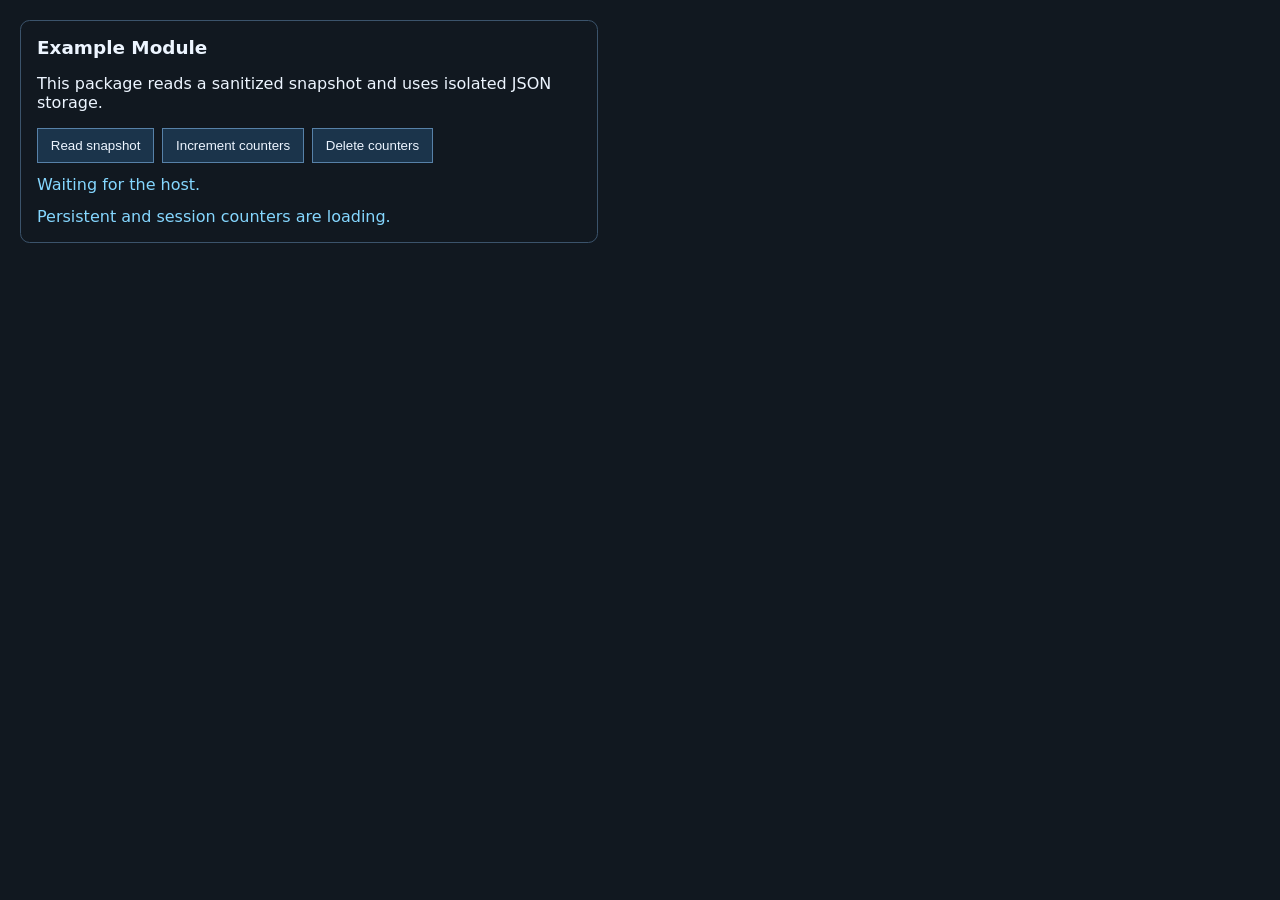
<file: docs/module-sdk/example/index.html>
<!doctype html>
<html lang="en">
<head>
  <meta charset="utf-8">
  <meta name="viewport" content="width=device-width, initial-scale=1">
  <title>Example Module</title>
  <style>
    :root { color-scheme: dark; font-family: system-ui, sans-serif; }
    body { margin: 0; padding: 1.25rem; background: #111820; color: #edf5ff; }
    section { max-width: 34rem; padding: 1rem; border: 1px solid #3b536b; border-radius: .6rem; }
    h1 { margin-top: 0; font-size: 1.15rem; }
    code { color: #85d7ff; }
    .actions { display: flex; flex-wrap: wrap; gap: .5rem; }
    button { border: 1px solid #5781a8; padding: .55rem .8rem; background: #1b344b; color: inherit; cursor: pointer; }
    output { display: block; margin-top: .8rem; color: #85d7ff; }
  </style>
</head>
<body>
  <section>
    <h1>Example Module</h1>
    <p>This package reads a sanitized snapshot and uses isolated JSON storage.</p>
    <div class="actions">
      <button id="refresh" type="button">Read snapshot</button>
      <button id="increment" type="button">Increment counters</button>
      <button id="reset" type="button">Delete counters</button>
    </div>
    <output id="snapshot-status">Waiting for the host.</output>
    <output id="data-status">Persistent and session counters are loading.</output>
  </section>
  <script>
    const hostOrigin = "https://meccha.localhost";
    const pending = new Map();
    const snapshotStatus = document.getElementById("snapshot-status");
    const dataStatus = document.getElementById("data-status");

    function sdkRequest(command, payload = {}) {
      return new Promise((resolve, reject) => {
        const requestId = crypto.randomUUID();
        const timeout = setTimeout(() => {
          pending.delete(requestId);
          reject(new Error(`SDK request timed out: ${command}`));
        }, 10_000);
        pending.set(requestId, { resolve, reject, timeout });
        window.parent.postMessage({
          source: "meccha-module",
          apiVersion: 1,
          requestId,
          command,
          payload
        }, hostOrigin);
      });
    }

    const sdk = Object.freeze({
      storage: Object.freeze({
        get: key => sdkRequest("storage.get", { key }),
        set: (key, value) => sdkRequest("storage.set", { key, value }),
        delete: key => sdkRequest("storage.delete", { key }),
        list: () => sdkRequest("storage.list")
      }),
      memory: Object.freeze({
        get: key => sdkRequest("memory.get", { key }),
        set: (key, value) => sdkRequest("memory.set", { key, value }),
        delete: key => sdkRequest("memory.delete", { key }),
        list: () => sdkRequest("memory.list")
      })
    });

    window.addEventListener("message", event => {
      if (event.source !== window.parent ||
          event.origin !== hostOrigin ||
          event.data?.source !== "meccha-host" ||
          event.data?.apiVersion !== 1) return;

      const message = event.data;
      if (message.type === "response") {
        const request = pending.get(message.requestId);
        if (!request) return;
        clearTimeout(request.timeout);
        pending.delete(message.requestId);
        if (message.ok) {
          request.resolve(message.data);
        } else {
          const error = new Error(message.error?.message || "SDK request failed");
          error.code = message.error?.code || "sdk_error";
          request.reject(error);
        }
        return;
      }
      if (message.type === "event" && message.name === "snapshotChanged") {
        showSnapshot(message.data);
      }
    });

    function showSnapshot(snapshot) {
      if (!snapshot?.runtime) return;
      snapshotStatus.textContent =
        `Game ${snapshot.runtime.process}; detail ${snapshot.settings?.paint?.detailResolutionPercent ?? "?"}%`;
    }

    async function refreshSnapshot() {
      try {
        showSnapshot(await sdkRequest("snapshot.get"));
      } catch (error) {
        snapshotStatus.textContent = error.message;
      }
    }

    function counterValue(result) {
      return result.found && Number.isSafeInteger(result.value) ? result.value : 0;
    }

    async function updateCounters(increment) {
      try {
        const [persistent, session] = await Promise.all([
          sdk.storage.get("example.counter"),
          sdk.memory.get("example.counter")
        ]);
        let persistentValue = counterValue(persistent);
        let sessionValue = counterValue(session);
        if (increment) {
          persistentValue += 1;
          sessionValue += 1;
          await Promise.all([
            sdk.storage.set("example.counter", persistentValue),
            sdk.memory.set("example.counter", sessionValue)
          ]);
        }
        const [storedKeys, memoryKeys] = await Promise.all([
          sdk.storage.list(),
          sdk.memory.list()
        ]);
        dataStatus.textContent =
          `Persistent ${persistentValue} (${storedKeys.keys.length} key); ` +
          `session ${sessionValue} (${memoryKeys.keys.length} key).`;
      } catch (error) {
        dataStatus.textContent = `${error.code || "sdk_error"}: ${error.message}`;
      }
    }

    async function deleteCounters() {
      try {
        await Promise.all([
          sdk.storage.delete("example.counter"),
          sdk.memory.delete("example.counter")
        ]);
        await updateCounters(false);
      } catch (error) {
        dataStatus.textContent = `${error.code || "sdk_error"}: ${error.message}`;
      }
    }

    document.getElementById("refresh").addEventListener("click", refreshSnapshot);
    document.getElementById("increment").addEventListener("click", () => updateCounters(true));
    document.getElementById("reset").addEventListener("click", deleteCounters);
    refreshSnapshot();
    updateCounters(false);
  </script>
</body>
</html>
</file>
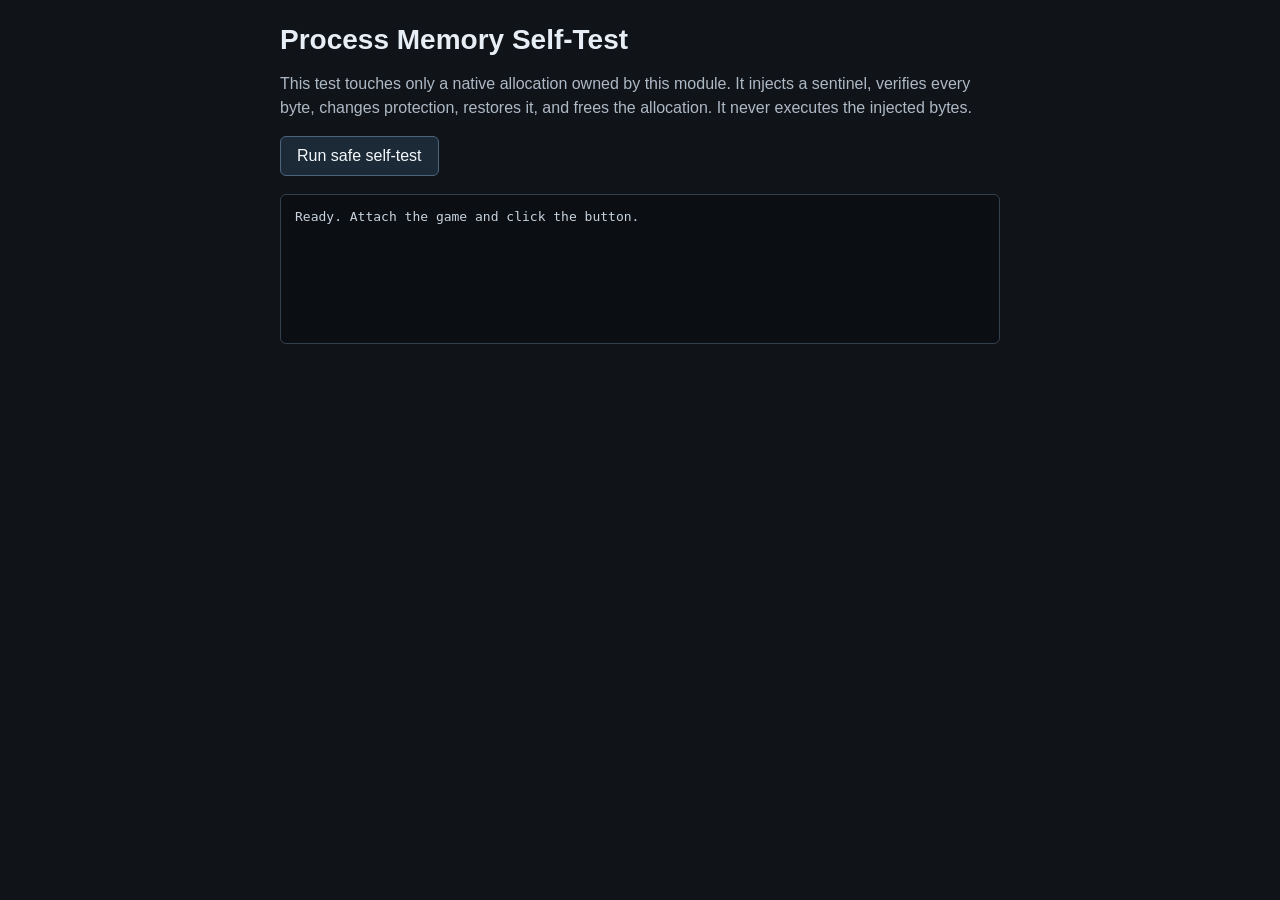
<file: docs/module-sdk/process-memory-example/index.html>
<!doctype html>
<html lang="en">
<head>
  <meta charset="utf-8">
  <meta name="viewport" content="width=device-width, initial-scale=1">
  <title>Process Memory Self-Test</title>
  <style>
    :root {
      color-scheme: dark;
      font-family: "Segoe UI", sans-serif;
      background: #101419;
      color: #e8eef5;
    }

    body {
      margin: 0;
      padding: 24px;
    }

    main {
      max-width: 720px;
      margin: 0 auto;
    }

    h1 {
      margin: 0 0 8px;
      font-size: 28px;
    }

    p {
      color: #aeb9c6;
      line-height: 1.5;
    }

    button {
      border: 1px solid #4c647c;
      border-radius: 6px;
      padding: 10px 16px;
      background: #1c2a37;
      color: #f4f8fc;
      cursor: pointer;
      font: inherit;
    }

    button:disabled {
      cursor: wait;
      opacity: 0.6;
    }

    #result {
      margin-top: 18px;
      border: 1px solid #33404d;
      border-radius: 6px;
      min-height: 120px;
      padding: 14px;
      background: #0b0e12;
      color: #c9d4df;
      white-space: pre-wrap;
      overflow-wrap: anywhere;
    }

    #result.pass {
      border-color: #29c46d;
      color: #57e895;
    }

    #result.fail {
      border-color: #e25757;
      color: #ff8585;
    }
  </style>
</head>
<body>
  <main>
    <h1>Process Memory Self-Test</h1>
    <p>
      This test touches only a native allocation owned by this module. It
      injects a sentinel, verifies every byte, changes protection, restores it,
      and frees the allocation. It never executes the injected bytes.
    </p>
    <button id="run-test" type="button">Run safe self-test</button>
    <pre id="result" role="status" aria-live="polite">Ready. Attach the game and click the button.</pre>
  </main>

  <script>
    const hostOrigin = "https://meccha.localhost";
    const pending = new Map();
    const runButton = document.getElementById("run-test");
    const result = document.getElementById("result");

    function sdkRequest(command, payload = {}) {
      return new Promise((resolve, reject) => {
        const requestId = crypto.randomUUID();
        const timeout = setTimeout(() => {
          pending.delete(requestId);
          const error = new Error(`SDK request timed out: ${command}`);
          error.code = "timeout";
          reject(error);
        }, 20_000);

        pending.set(requestId, { resolve, reject, timeout });
        window.parent.postMessage({
          source: "meccha-module",
          apiVersion: 1,
          requestId,
          command,
          payload
        }, hostOrigin);
      });
    }

    function normalizeAddress(address) {
      if (typeof address !== "string" || !/^0x[0-9a-f]{1,16}$/i.test(address)) {
        throw new TypeError("address must be a 0x-prefixed hexadecimal string");
      }
      const parsed = BigInt(address);
      if (parsed === 0n) throw new RangeError("address must be nonzero");
      return `0x${parsed.toString(16)}`;
    }

    function bytesToHex(value) {
      if (typeof value === "string") {
        if (value.length === 0 || value.length % 2 !== 0 ||
            value.length / 2 > 3 * 1024 * 1024 || !/^[0-9a-f]+$/i.test(value)) {
          throw new TypeError("hexadecimal bytes must contain complete byte pairs");
        }
        return value.toLowerCase();
      }
      const bytes = value instanceof Uint8Array
        ? value
        : value instanceof ArrayBuffer
          ? new Uint8Array(value)
          : ArrayBuffer.isView(value)
            ? new Uint8Array(value.buffer, value.byteOffset, value.byteLength)
            : null;
      if (!bytes) {
        throw new TypeError("bytes must be hexadecimal, a Uint8Array, or ArrayBuffer");
      }
      if (bytes.length === 0 || bytes.length > 3 * 1024 * 1024) {
        throw new RangeError("bytes must contain between 1 byte and 3 MiB");
      }
      const parts = [];
      for (let offset = 0; offset < bytes.length; offset += 16_384) {
        let part = "";
        const end = Math.min(offset + 16_384, bytes.length);
        for (let index = offset; index < end; index += 1) {
          part += bytes[index].toString(16).padStart(2, "0");
        }
        parts.push(part);
      }
      return parts.join("");
    }

    function hexToBytes(value) {
      if (typeof value !== "string" || value.length === 0 ||
          value.length % 2 !== 0 || value.length / 2 > 3 * 1024 * 1024 ||
          !/^[0-9a-f]+$/i.test(value)) {
        throw new TypeError("host returned invalid hexadecimal bytes");
      }
      const bytes = new Uint8Array(value.length / 2);
      for (let index = 0; index < bytes.length; index += 1) {
        bytes[index] = Number.parseInt(value.slice(index * 2, index * 2 + 2), 16);
      }
      return bytes;
    }

    window.addEventListener("message", event => {
      if (event.source !== window.parent || event.origin !== hostOrigin) return;
      const message = event.data;
      if (message?.source !== "meccha-host" || message?.apiVersion !== 1 ||
          message?.type !== "response") return;

      const request = pending.get(message.requestId);
      if (!request) return;
      clearTimeout(request.timeout);
      pending.delete(message.requestId);
      if (message.ok) {
        request.resolve(message.data);
      } else {
        const error = new Error(message.error?.message || "SDK request failed");
        error.code = message.error?.code || "sdk_error";
        request.reject(error);
      }
    });

    const sdk = Object.freeze({
      processMemory: Object.freeze({
        allocate: (size, protection = "read-write") =>
          sdkRequest("process.memory.allocate", { size, protection }),
        read: async (address, size) => {
          const response = await sdkRequest("process.memory.read", {
            address: normalizeAddress(address), size
          });
          return Object.freeze({
            ...response,
            bytes: hexToBytes(response.dataHex)
          });
        },
        write: (address, bytes) => sdkRequest("process.memory.write", {
          address: normalizeAddress(address),
          dataHex: bytesToHex(bytes)
        }),
        protect: (address, size, protection) =>
          sdkRequest("process.memory.protect", {
            address: normalizeAddress(address), size, protection
          }),
        inject: (bytes, protection = "read-write") =>
          sdkRequest("process.memory.inject", {
            dataHex: bytesToHex(bytes), protection
          }),
        free: address => sdkRequest("process.memory.free", {
          address: normalizeAddress(address)
        })
      })
    });

    function sameBytes(left, right) {
      return left.length === right.length &&
        left.every((value, index) => value === right[index]);
    }

    function show(kind, text) {
      result.className = kind;
      result.textContent = text;
    }

    async function runSelfTest() {
      const sentinel = new Uint8Array([
        0x4d, 0x45, 0x43, 0x43, 0x48, 0x41, 0x2d, 0x4d,
        0x45, 0x4d, 0x4f, 0x52, 0x59, 0x2d, 0x56, 0x31
      ]);
      let allocation = null;
      const steps = [];
      runButton.disabled = true;
      show("", "Running…");

      try {
        allocation = await sdk.processMemory.inject(sentinel, "read-write");
        const address = normalizeAddress(allocation.address);
        const allocationSize = Number(allocation.size);
        if (!Number.isSafeInteger(allocationSize) || allocationSize < sentinel.length) {
          throw new Error("Host returned an invalid allocation size");
        }
        steps.push(`inject ${sentinel.length} bytes at ${address}`);

        const observed = await sdk.processMemory.read(address, sentinel.length);
        if (!sameBytes(observed.bytes, sentinel)) {
          throw new Error("Readback did not match the injected sentinel");
        }
        steps.push("readback matched every sentinel byte");

        await sdk.processMemory.protect(address, allocationSize, "read-only");
        steps.push("protection changed to read-only");

        await sdk.processMemory.protect(address, allocationSize, "read-write");
        steps.push("protection restored to read-write");

        await sdk.processMemory.free(address);
        allocation = null;
        steps.push("owned allocation freed");

        show("pass", `PASS\n${steps.map(step => `• ${step}`).join("\n")}`);
      } catch (error) {
        const code = error?.code ? `${error.code}: ` : "";
        show("fail", `FAIL\n${steps.map(step => `• ${step}`).join("\n")}${steps.length ? "\n" : ""}${code}${error?.message || error}`);
      } finally {
        if (allocation?.address) {
          try {
            await sdk.processMemory.free(allocation.address);
          } catch {
            // Keep the original failure visible. The host logs the cleanup failure.
          }
        }
        runButton.disabled = false;
      }
    }

    runButton.addEventListener("click", runSelfTest);
  </script>
</body>
</html>
</file>
